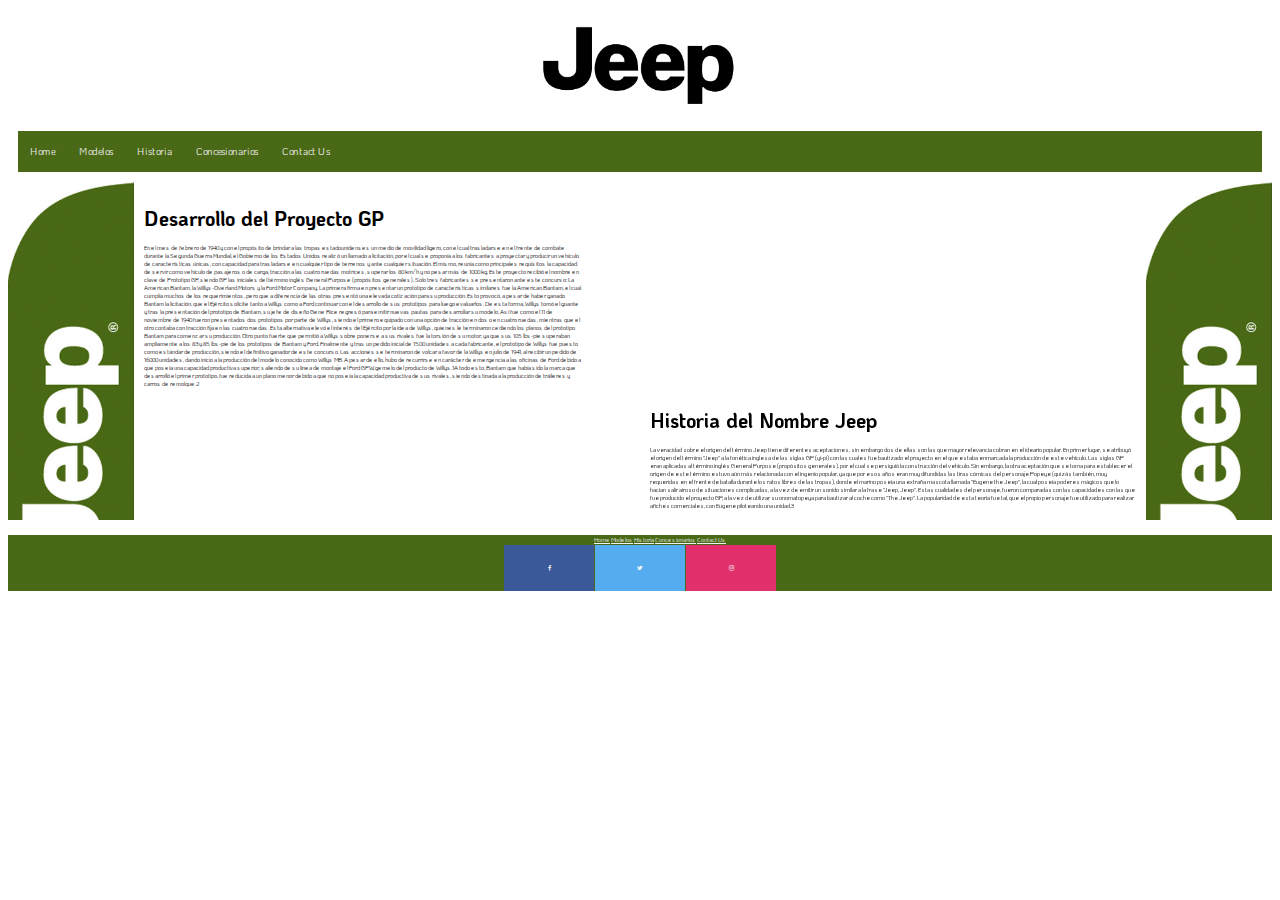
<file: tp1/historia.html>
<!DOCTYPE html>
<html lang="en">
<head>
    <meta charset="UTF-8">
    <meta http-equiv="X-UA-Compatible" content="IE=edge">
    <meta name="viewport" content="width=device-width, initial-scale=1.0">
    <title>Historia - Jeep</title>
    <link rel="stylesheet" type="text/css" href="css/home_1.css">
    <link rel="preconnect" href="https://fonts.gstatic.com">
    <link href="https://fonts.googleapis.com/css2?family=KoHo:ital,wght@0,200;0,300;0,400;0,500;0,600;0,700;1,200;1,300;1,400;1,500;1,600;1,700&display=swap" rel="stylesheet">
    <link rel="stylesheet" href="https://cdnjs.cloudflare.com/ajax/libs/font-awesome/4.7.0/css/font-awesome.min.css">
    <link rel="preconnect" href="https://fonts.gstatic.com">
    <link href="https://fonts.googleapis.com/css2?family=KoHo:ital,wght@0,200;0,300;0,400;0,500;0,600;0,700;1,200;1,300;1,400;1,500;1,600;1,700&display=swap" rel="stylesheet">
    <link rel="stylesheet" href="https://cdnjs.cloudflare.com/ajax/libs/font-awesome/4.7.0/css/font-awesome.min.css">
    <div class="banner">
        <img src="Images/Jeep-logo.png" alt="Jeep-logo">
    </div>
</head>
<body>
    <div class="nav_bar">
        <a href="index.html">Home</a>
        <a href="modelos.html">Modelos</a>
        <a href="historia.html">Historia</a>
        <a href="concesionarios.html">Concesionarios</a>
        <a href="contact_us.html">Contact Us</a>
    </div>
    <div class="grid-general-historia">
        <div class="borde"></div>
        <div class="texto">
            <h1>Desarrollo del Proyecto GP</h1>
            <p>En el mes de febrero de 1940 y con el propósito de brindar a las tropas estadounidenses un medio de movilidad ligero, con el cual trasladarse en el frente de combate durante la Segunda Guerra Mundial, el Gobierno de los Estados Unidos realizó un llamado a licitación, por el cual se proponía a los fabricantes a proyectar y producir un vehículo de características únicas, con capacidad para trasladarse en cualquier tipo de terrenos y ante cualquier situación.

                El mismo, reunía como principales requisitos la capacidad de servir como vehículo de pasajeros o de carga, tracción a las cuatro ruedas motrices, superar los 80 km/h y no pesar más de 1000 kg. Este proyecto recibió el nombre en clave de Prototipo GP, siendo GP las iniciales del término inglés General Purpose (propósitos generales). Solo tres fabricantes se presentaron ante este concurso: La American Bantam, la Willys-Overland Motors y la Ford Motor Company.
                
                La primera firma en presentar un prototipo de características similares fue la American Bantam, el cual cumplía muchos de los requerimientos, pero que a diferencia de las otras presentó una elevada cotización para su producción. Esto provocó, a pesar de haber ganado Bantam la licitación, que el Ejército solicite tanto a Willys como a Ford continuar con el desarrollo de sus prototipos para luego evaluarlos. De esta forma, Willys tomó el guante y tras la presentación del prototipo de Bantam, su jefe de diseño Gene Rice regresó para emitir nuevas pautas para desarrollar su modelo. Así fue como el 11 de noviembre de 1940 fueron presentados dos prototipos por parte de Willys, siendo el primero equipado con una opción de tracción en dos o en cuatro ruedas, mientras que el otro contaba con tracción fija en las cuatro ruedas. Esta alternativa elevó el interés del Ejército por la idea de Willys, quienes le terminaron cediendo los planos del prototipo Bantam para comenzar su producción. Otro punto fuerte que permitió a Willys sobre ponerse a sus rivales fue la torsión de su motor, ya que sus 105 lbs-pie superaban ampliamente a los 83 y 85 lbs-pie de los prototipos de Bantam y Ford.
                
                Finalmente y tras un pedido inicial de 1500 unidades a cada fabricante, el prototipo de Willys fue puesto como estándar de producción, siendo el definitivo ganador de este concurso. Las acciones se terminaron de volcar a favor de la Willys en julio de 1941, al recibir un pedido de 16000 unidades, dando inicio a la producción del modelo conocido como Willys MB. A pesar de ello, hubo de recurrirse en carácter de emergencia a las oficinas de Ford debido a que poseía una capacidad productiva superior, saliendo de su línea de montaje el Ford GPW, gemelo del producto de Willys.1​
                
                A todo esto, Bantam que había sido la marca que desarrolló el primer prototipo, fue reducida a un plano menor debido a que no poseía la capacidad productiva de sus rivales, siendo destinada a la producción de tráileres y carros de remolque.2​</p>
        </div>
        <div class="video"><iframe width="350" height="200" src="https://www.youtube.com/embed/1QBzCV6I8Ps" title="YouTube video player" frameborder="0" allow="accelerometer; autoplay; clipboard-write; encrypted-media; gyroscope; picture-in-picture" allowfullscreen></iframe>
            <div class="texto"><h1>Historia del Nombre Jeep</h1>La veracidad sobre el origen del término Jeep tiene diferentes aceptaciones, sin embargo dos de ellas son las que mayor relevancia cobran en el ideario popular. En primer lugar, se atribuyó el origen del término "Jeep" a la fonética inglesa de las siglas GP (yi-pi) con las cuales fue bautizado el proyecto en el que estaba enmarcada la producción de este vehículo. Las siglas GP eran aplicadas al término inglés General Purpose (propósitos generales), por el cual se persiguió la construcción del vehículo.

                Sin embargo, la otra aceptación que se toma para establecer el origen de este término estuvo aún más relacionada con el ingenio popular, ya que por esos años eran muy difundidas las tiras cómicas del personaje Popeye (quizás también, muy requeridas en el frente de batalla durante los ratos libres de las tropas), donde el marino poseía una extraña mascota llamada "Eugene the Jeep", la cual poseía poderes mágicos que lo hacían salir airoso de situaciones complicadas, a la vez de emitir un sonido similar a la frase "Jeep, Jeep". Estas cualidades del personaje, fueron comparadas con las capacidades con las que fue producido el proyecto GP, a la vez de utilizar su onomatopeya para bautizar al coche como "The Jeep". La popularidad de esta teoría fue tal, que el propio personaje fue utilizado para realizar afiches comerciales, con Eugene piloteando una unidad.3​</div>
        </div>
        <div class="borde"></div>
    </div>
    <div>
        <footer>
            <div class="footer">
                <nav class="footer-nav">
                    <ul>
                        <a href="index.html">Home</a>
                        <a href="modelos.html">Modelos</a>
                        <a href="historia.html">Historia</a>
                        <a href="concesionarios.html">Concesionarios</a>
                        <a href="contact_us.html">Contact Us</a>
                    </ul>
                <div class="socials">
                    <a href="#" class="fa fa-facebook"></a>
                    <a href="#" class="fa fa-twitter"></a>
                    <a href="#" class="fa fa-instagram"></a>
                </div>
                </nav>
            </div>
        </footer>
    </div>
</body>
</html>
</file>
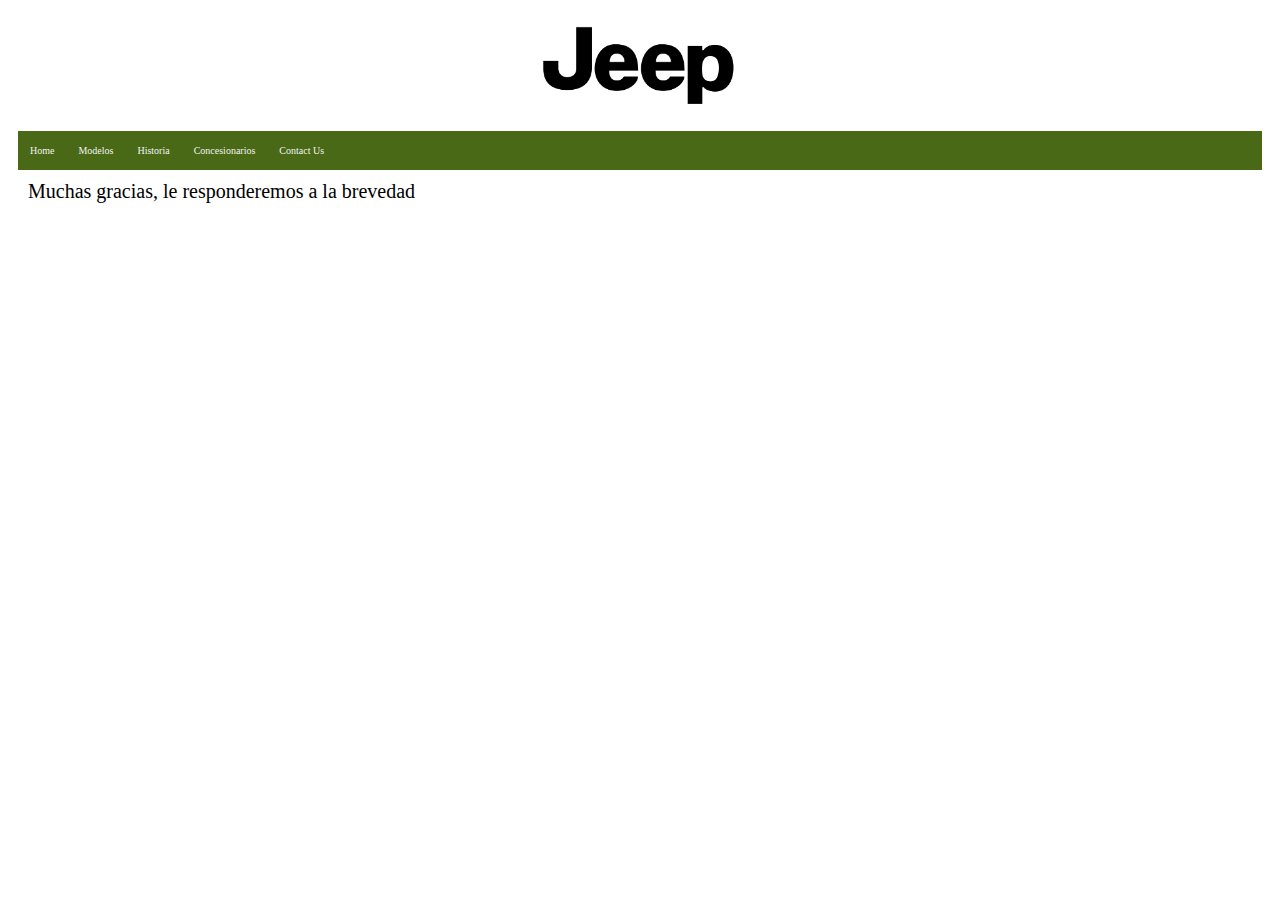
<file: tp1/landing_formulario.html>
<!DOCTYPE html>
<html lang="en">
<head>
    <meta charset="UTF-8">
    <meta http-equiv="X-UA-Compatible" content="IE=edge">
    <meta name="viewport" content="width=device-width, initial-scale=1.0">
    <title>Muchas Gracias - Jeep</title>
    <link rel="stylesheet" type="text/css" href="css/contact_us.css">
    <div class="banner">
        <img src="Images/Jeep-logo.png" alt="Jeep Jeep-logo">
    </div>
</head>
<body>
    <div class="nav_bar">
        <a href="index.html">Home</a>
        <a href="modelos.html">Modelos</a>
        <a href="historia.html">Historia</a>
        <a href="concesionarios.html">Concesionarios</a>
        <a href="contact_us.html">Contact Us</a>
    </div>
    <div class="gracias">Muchas gracias, le responderemos a la brevedad</div>

    
</body>
</html>
</file>
<file: tp1/css/home_1.css>
* {
    font-size: 62.5%;
    font-family: 'KoHo', sans-serif;
    
}

.titulo {
    margin-left: 10%
}

.texto {
    padding: 10px;
}

.container-carousel {
    width: 70%;
    height: auto;
    margin: auto;
    padding: 10px;
}

.carousel-inner>.active > img{
   height:100%;
   width:100%;
   
  }

.grid-general {
    display: grid;
    grid-template-columns: 10% 80% 10%;
    
}

.grid-general-historia {
    display: grid;
    grid-template-columns: 10% 40% 40% 10%;
    
}
.carousel-caption {
    position: absolute;
    bottom: 10%;
    left: 5%;
    z-index: 20;
    color: white;
    text-shadow: 0 1px 2px rgba(0,0,0,.6);
  }
/* bordes jeep */

.borde{
    display: inline-block;    
    background-image: url(../Images/banner4.png);
    background-repeat:repeat-y;
    background-size: 100%;
}

.borde img {
    width: 100px;
    height:auto;
    display: block;
    margin-left: auto;
    margin-right: auto;
}

/* bordes jeep - FIN */

.general {
    margin: 2rem;
}

.origen {
    min-width: 100%;
}

/* párrafo con la foto */

.texto-imagen {
    display: flex;
}

/* párrafo con la foto - FIN*/

span {
    font-weight: 900;
    font-size: 2rem;
}

p {
    padding-right: 10%;
    justify-content: center;
    
}

/* banner inicio */

.banner img {
    
    display: block;
    width: 200px;
    height: auto;
    margin-left: auto;
    margin-right: auto;

}

/* banner inicio - FIN */

.willys_jeep img {
    height: 15rem;
    width: auto;
    display: block;
    margin-left: auto;
    margin-right: 20%;
    margin-top: 10%;
    margin-bottom: auto;
    padding-right: 20%;
}

h1 {
    font-weight: 700;
    font-size: 2rem;
}

.nav_bar {
    background-color:#496916;
    overflow: hidden;
    margin: 1rem;
    text-align: center;
    position: sticky;
    top:0;
    z-index: 2;
  }
  
  .nav_bar a {
    float: left;
    display: block;
    color: #f2f2f2;
    text-align: center;
    padding: 14px 12px;
    text-decoration: none;
    font-size: 1rem;
    margin-left: auto;
  }
  
  .nav_bar a:hover {
    background-color: #ddd;
    color: #496916;
  }
  
  .nav_bar a.active {
    background-color: #04AA6D;
    color: white;
  }
  

footer {
    justify-content: center;
}

.footer-nav {
    background-color:#496916;
    overflow: hidden;
    margin: 1.5rem;
    text-align: center;
    color: white;
    margin-left: auto;
    margin-right: auto;
}

.footer-nav a {
    color: #f2f2f2;
    text-align: center;
    justify-content: center;
}

ul {
    list-style-type: none;
}

.socials {
    justify-content: center;
}

.fa {
    padding: 20px;
    font-size: 30px;
    width: 50px;
    text-align: center;
    text-decoration: none;
    
  }

  .fa-twitter {
    background: #55ACEE;
    color: white;
  }

  .fa-facebook {
    background: #3B5998;
    color: white;
  }

  .fa-instagram {
    background: #E1306C;
    color: white;
  }

  .fa:hover {
    opacity: 0.7;

  }



@media screen and (max-width:480px) {

    .borde {
        display: none;
    }

    .willys_jeep img{
        max-width: 200px;
        height: auto;
    }

    .origen {
        min-width: 300px;
    }

@media screen and (max-width:1024px) and (min-width:480px) {
    .willys_jeep img{
        max-width: 300px;
        height: auto;
    }

}
</file>
<file: tp1/css/contact_us.css>
* {
    font-size: 62.5%;
    ;
}

.gracias {
    font-size: 2rem;
    padding-left: 20px;
}

input[type=text], select, textarea {
  width: 100%; /* Full width */
  padding: 12px; /* Some padding */ 
  border: 1px solid #ccc; /* Gray border */
  border-radius: 4px; /* Rounded borders */
  box-sizing: border-box; /* Make sure that padding and width stays in place */
  margin-top: 6px; /* Add a top margin */
  margin-bottom: 16px; /* Bottom margin */
  resize: vertical /* Allow the user to vertically resize the textarea (not horizontally) */
}

input[type=submit] {
    background-color: #496916;
    color: white;
    padding: 12px 20px;
    border: none;
    border-radius: 4px;
    cursor: pointer;
  }

input[type=submit]:hover {
    background-color: #45a049;
}

.container {
    border-radius: 5px;
    background-color: #f2f2f2;
    padding: 20px;
  }

.banner img {
    
    display: block;
    width: 200px;
    height: auto;
    margin-left: auto;
    margin-right: auto;

}

.nav_bar {
    background-color:#496916;
    overflow: hidden;
    margin: 1rem;
    text-align: center;
    position: sticky;
    top:0;
    z-index: 2;

  }

  .nav_bar a {
    float: left;
    display: block;
    color: #f2f2f2;
    text-align: center;
    padding: 14px 12px;
    text-decoration: none;
    font-size: 1rem;
    margin-left: auto;
    
  }
  
  .nav_bar a:hover {
    transition: ease-in-out all 10s;
    background-color: #ddd;
    color: #496916;
    
  }
  
  .nav_bar a.active {
    background-color: #04AA6D;
    color: white;
  }

.footer-nav {
    background-color:#496916;
    overflow: hidden;
    margin: 1.5rem;
    text-align: center;
    color: white
}

.footer-nav a {
    color: #f2f2f2;
    text-align: center;
}
footer {
  justify-content: center;
}

.footer-nav {
  background-color:#496916;
  overflow: hidden;
  margin: 1.5rem;
  text-align: center;
  color: white;
  margin-left: auto;
  margin-right: auto;
}

.footer-nav a {
  color: #f2f2f2;
  text-align: center;
  justify-content: center;
}

ul {
  list-style-type: none;
}

.socials {
  justify-content: center;
}

.fa {
  padding: 20px;
  font-size: 30px;
  width: 50px;
  text-align: center;
  text-decoration: none;
  
}

.fa-twitter {
  background: #55ACEE;
  color: white;
}

.fa-facebook {
  background: #3B5998;
  color: white;
}

.fa-instagram {
  background: #E1306C;
  color: white;
}

.fa:hover {
  opacity: 0.7;

}
</file>
